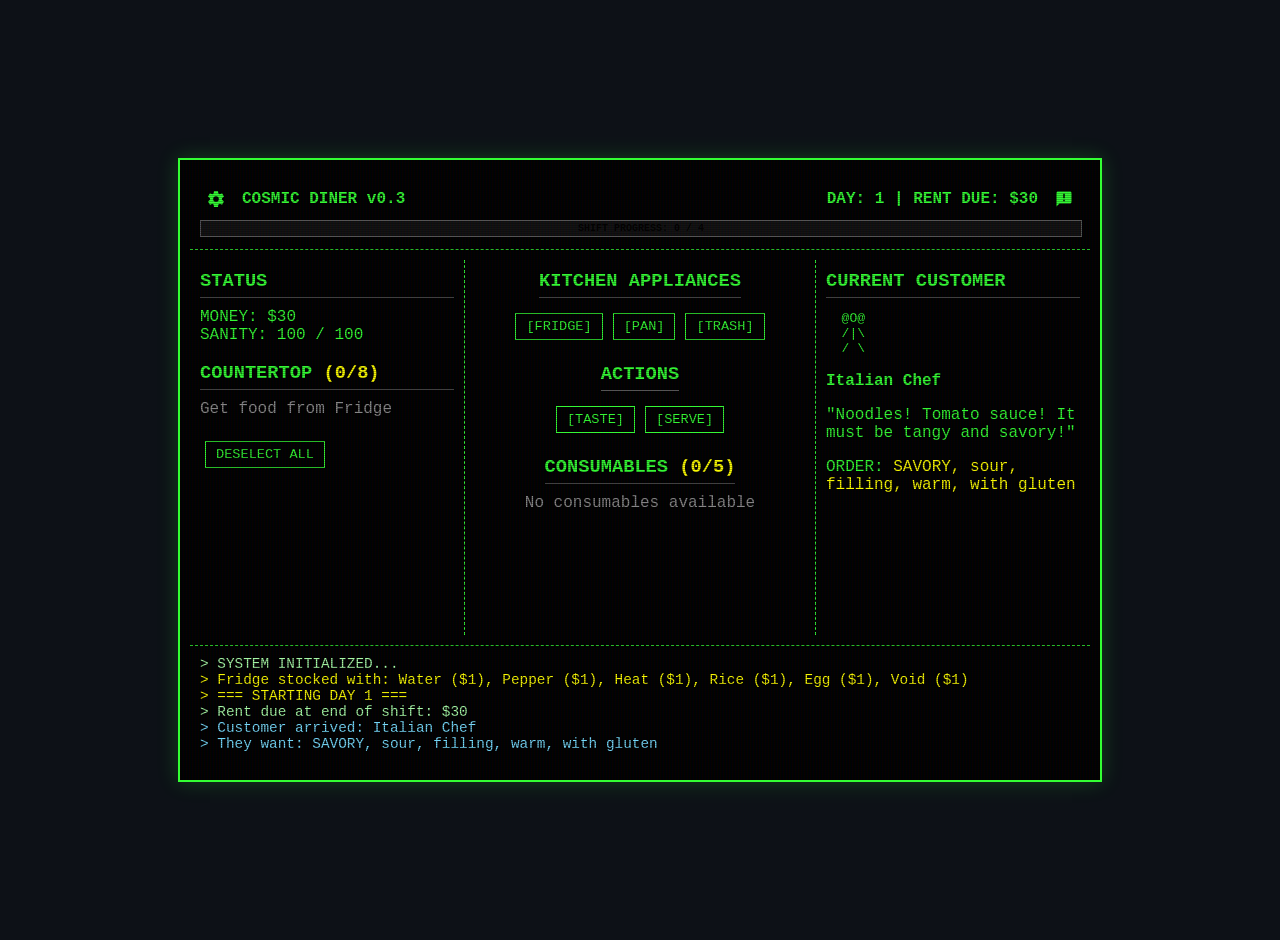
<file: index.html>
<!DOCTYPE html>
<html lang="en">
<head>
    <meta charset="UTF-8">
    <meta name="viewport" content="width=device-width, initial-scale=1.0">
    <meta name="description" content="Cosmic Diner is a crafting roguelite where you manage a diner that transitions from serving mundane humans to eldritch beings over a 30-day cycle.">
    <meta property="og:title" content="Cosmic Diner: Terminal Simulation">
    <meta property="og:description" content="Cosmic Diner is a crafting roguelite where you manage a diner that transitions from serving mundane humans to eldritch beings over a 30-day cycle.">
    <meta property="og:type" content="website">
    <meta property="og:url" content="https://redbluebird.github.io/cosmic-diner-test/">
    <meta property="og:image" content="https://redbluebird.github.io/cosmic-diner-test/image/thumbnail.png?v=3">
    <meta property="og:image:width" content="1200">
    <meta property="og:image:height" content="630">
    <meta name="twitter:card" content="summary_large_image">
    <meta name="twitter:image" content="https://redbluebird.github.io/cosmic-diner-test/image/thumbnail.png?v=3">
    <title>Cosmic Diner: Terminal Simulation</title>
    <link rel="stylesheet" href="css/styles.css">
</head>
<body>

<div id="terminal">
    <header>
        <div class="header-top">
            <div class="header-left">
                <button id="settings-btn" class="settings-btn" onclick="showSettings()">
                    <svg xmlns="http://www.w3.org/2000/svg" class="ionicon" viewBox="0 0 512 512"><path d="M256 176a80 80 0 1080 80 80.24 80.24 0 00-80-80zm172.72 80a165.53 165.53 0 01-1.64 22.34l48.69 38.12a11.59 11.59 0 012.63 14.78l-46.06 79.52a11.64 11.64 0 01-14.14 4.93l-57.25-23a176.56 176.56 0 01-38.82 22.67l-8.56 60.78a11.93 11.93 0 01-11.51 9.86h-92.12a12 12 0 01-11.51-9.53l-8.56-60.78A169.3 169.3 0 01151.05 393L93.8 416a11.64 11.64 0 01-14.14-4.92L33.6 331.57a11.59 11.59 0 012.63-14.78l48.69-38.12A174.58 174.58 0 0183.28 256a165.53 165.53 0 011.64-22.34l-48.69-38.12a11.59 11.59 0 01-2.63-14.78l46.06-79.52a11.64 11.64 0 0114.14-4.93l57.25 23a176.56 176.56 0 0138.82-22.67l8.56-60.78A11.93 11.93 0 01209.94 26h92.12a12 12 0 0111.51 9.53l8.56 60.78A169.3 169.3 0 01361 119l57.2-23a11.64 11.64 0 0114.14 4.92l46.06 79.52a11.59 11.59 0 01-2.63 14.78l-48.69 38.12a174.58 174.58 0 011.64 22.66z"/></svg>
                </button>
                <span>COSMIC DINER v0.3</span>
            </div>
            <div class="header-right">
                <span>DAY: <span id="day-display">1</span> | RENT DUE: $<span id="rent-display">20</span></span>
                <button id="feedback-btn" class="feedback-btn" onclick="window.open('https://docs.google.com/forms/d/e/1FAIpQLSdgbIcJ9WAKpupUfn_u9wrx_eZXS_xxQEdLbvE8eQz2rNU9uw/viewform', '_blank')">
                    <svg xmlns="http://www.w3.org/2000/svg" viewBox="0 0 24 24"><path d="M13 11H11V5H13M13 15H11V13H13M20 2H4C2.9 2 2 2.9 2 4V22L6 18H20C21.1 18 22 17.1 22 16V4C22 2.9 21.1 2 20 2Z" /></svg>
                </button>
            </div>
        </div>
        <div id="progress-container">
            <div id="progress-bar"></div>
            <div id="progress-text">SHIFT PROGRESS</div>
        </div>
    </header>

    <div id="left-panel">
        <h3>STATUS</h3>
        <div>MONEY: $<span id="money">30</span></div>
        <div>SANITY: <span id="sanity">100 / 100</span></div>
        <br>
        <div id="artifacts-section" class="hidden">
            <h3>ARTIFACTS</h3>
            <div id="artifacts-list">
                <!-- Artifacts go here -->
            </div>
        </div>
        <h3>COUNTERTOP <span id="countertop-count"></span></h3>
        <div id="countertop-list">
            <!-- Items go here -->
        </div>
        <br>
        <button id="btn-deselect" class="btn" onclick="game.clearSelection()">Deselect All</button>
    </div>

    <div id="center-panel">
        <!-- <div class="ascii-art" id="appliance-art">
   _____
  |     |
  |  P  |
  |_____|
   /   \
        </div> -->

        <h3>KITCHEN APPLIANCES</h3>
        <div style="display: flex; flex-wrap: wrap; justify-content: center;">
            <button id="btn-fridge" class="btn" onclick="game.useFridge()">[FRIDGE]</button>
            <button id="btn-pan" class="btn" onclick="game.usePan()">[PAN]</button>
            <button id="btn-board" class="btn" onclick="game.useBoard()">[BOARD]</button>
            <button id="btn-amp" class="btn" onclick="game.useAmp()">[AMP]</button>
            <button id="btn-micro" class="btn" onclick="game.useMicrowave()">[MICRO]</button>
            <button id="btn-trash" class="btn" onclick="game.useTrash()">[TRASH]</button>
        </div>

        <br>
        <h3>ACTIONS</h3>
        <div style="display: flex; flex-wrap: wrap; justify-content: center;">
            <button id="btn-taste" class="btn" onclick="game.tasteTest()">[TASTE]</button>
            <button id="btn-serve" class="btn" onclick="game.serveCustomer()">[SERVE]</button>
        </div>

        <br>
        <h3>CONSUMABLES <span id="consumables-count"></span></h3>
        <div id="consumables-list" class="consumables-grid">
            <!-- Consumable buttons -->
        </div>
    </div>

    <div id="right-panel">
        <h3 id="right-panel-title">CURRENT CUSTOMER</h3>
        <div id="customer-view">
            <pre id="customer-avatar">
   O
  /|\
  / \
            </pre>
            <p id="customer-name" style="font-weight:bold;">Unknown</p>
            <p>"<span id="customer-quote">...</span>"</p>
            <p>ORDER: <span id="customer-order" style="color:#ffff00">???</span></p>
        </div>
        <div id="feedback-view" class="hidden">
            <pre id="feedback-avatar"></pre>
            <p id="feedback-customer-name" style="font-weight:bold;"></p>
            <p id="feedback-course-name" class="hidden" style="color: #ffaa00; font-weight: bold; text-align: center;"></p>
            <p>"<span id="feedback-comment"></span>"</p>
            <p><span id="feedback-rating-emoji"></span> <span id="feedback-rating-text"></span></p>
            <div id="payment-section">
                <h4>PAYMENT</h4>
                <div id="payment-items-list"></div>
            </div>
            <p id="boss-payment-line" class="hidden">Payment: <span style="color:#33ff33">$<span id="feedback-payment">0</span></span></p>
            <button id="feedback-action-btn" class="btn" onclick="game.collectPayment()">[COLLECT]</button>
        </div>
        <div id="merchant-shop" class="hidden">
            <p style="color: #aaffaa; margin-bottom: 10px;">Selling rare wares...</p>
            <h4>CONSUMABLES</h4>
            <div id="merchant-consumables" class="merchant-buttons">
                <!-- Consumable buttons injected here -->
            </div>
            <h4>INGREDIENTS</h4>
            <div id="merchant-foods" class="merchant-buttons">
                <!-- Food buttons injected here -->
            </div>
            <br>
            <button class="btn" id="btn-leave-shop" onclick="game.dismissMerchant()">[LEAVE SHOP]</button>
        </div>
        <div id="overseer-shop" class="hidden">
            <h4>OFFERINGS</h4>
            <div id="overseer-offerings"></div>
            <br>
            <button class="btn" id="btn-overseer-action" onclick="game.overseerAction()">[SKIP OFFERINGS]</button>
        </div>
        <div id="gameover-view" class="hidden">
            <div id="gameover-content" class="game-over"></div>
            <div id="gameover-buttons"></div>
        </div>
    </div>

    <div id="log-panel">
        <div>> SYSTEM INITIALIZED...</div>
    </div>

    <!-- Backdrop for Fridge Modal -->
    <div id="fridge-backdrop" class="modal-backdrop hidden" onclick="game.closeFridge()"></div>

    <!-- Modal for Fridge -->
    <div id="fridge-modal" class="modal fridge-modal hidden">
        <h3>FRIDGE STORAGE</h3>
        <input
            type="text"
            id="fridge-search"
            class="search-input"
            placeholder="Search items..."
        >
        <div id="fridge-items" class="grid-buttons fridge-items-scroll">
            <!-- Buttons injected here -->
        </div>
        <button class="btn" onclick="game.closeFridge()">[CLOSE]</button>
    </div>

    <!-- Modal for Artifact Selection -->
    <div id="artifact-modal" class="modal hidden">
        <h2 style="color: #ffff00;">END OF DAY REWARD</h2>
        <p>Choose ONE artifact to enhance your abilities:</p>
        <div id="artifact-options" class="artifact-grid">
            <!-- Artifact cards injected here -->
        </div>
    </div>

    <!-- Modal for Settings -->
    <div id="settings-modal" class="modal hidden">
        <!-- Settings View -->
        <div id="settings-view">
            <h2>SETTINGS</h2>
            <div class="settings-content">
                <button class="recipe-book-btn btn" onclick="showAboutView()">WHAT IS THIS?</button>
                <button class="recipe-book-btn btn" onclick="showRecipeBookView()">RECIPES BOOK</button>
                <button class="recipe-book-btn btn" onclick="showKeybindsView()">KEYBINDS</button>
                <button class="github-btn btn" onclick="window.open('https://github.com/RedBlueBird/cosmic-diner-test', '_blank')">GITHUB PAGE</button>
                <button class="recipe-book-btn btn" onclick="window.open('https://docs.google.com/forms/d/e/1FAIpQLSdgbIcJ9WAKpupUfn_u9wrx_eZXS_xxQEdLbvE8eQz2rNU9uw/viewform', '_blank')">FEEDBACK FORM</button>
            </div>
            <button class="btn exit-btn" onclick="hideSettings()">EXIT</button>
        </div>

        <!-- About Game View -->
        <div id="about-view" class="hidden">
            <h2>ABOUT GAME</h2>
            <div class="about-content">
                <p><strong>Welcome to Cosmic Diner!</strong></p>

                <p>Manage a diner that transitions from serving mundane humans to eldritch beings over a 30-day cycle.</p>

                <p><strong>Description:</strong><br>
                
                <p>A "Knowledge Roguelike" where the player must learn the chemical and metaphysical properties of food to survive. </p>
                <p>Currently, a 5-day human arc and a boss to test the feasibility and juiciness of this idea. </p>
            </div>
            <button class="btn exit-btn" onclick="showSettingsView()">BACK TO SETTINGS</button>
        </div>

        <!-- Recipe Book View -->
        <div id="recipe-book-view" class="hidden">
            <h2>MY RECIPES BOOK</h2>
            <div id="recipe-book-content" class="recipe-book-content">
                <!-- Recipe list injected here -->
            </div>
            <button class="btn exit-btn" onclick="showSettingsView()">BACK TO SETTINGS</button>
        </div>

        <!-- Keybinds View -->
        <div id="keybinds-view" class="hidden">
            <h2>KEYBINDS</h2>
            <div id="keybinds-content" class="keybinds-content">
                <!-- Keybind items injected here -->
            </div>
            <button class="btn exit-btn" onclick="resetKeybinds()">RESET TO DEFAULT</button>
            <button class="btn exit-btn" onclick="showSettingsView()">BACK TO SETTINGS</button>
        </div>
    </div>

</div>

<script type="module" src="js/main.js"></script>
</body>
</html>
</file>
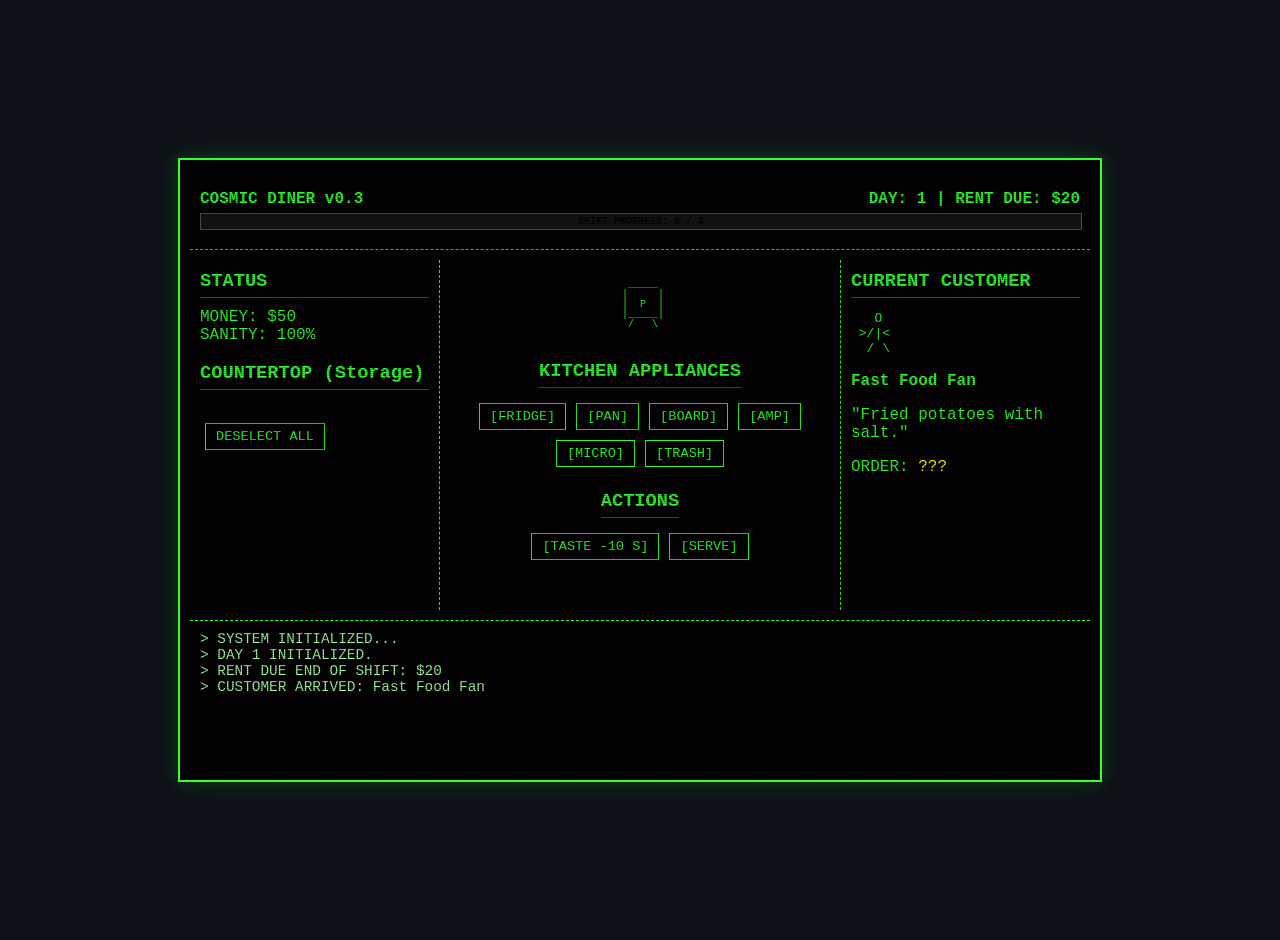
<file: main.html>
<!DOCTYPE html>
<html lang="en">
<head>
    <meta charset="UTF-8">
    <meta name="viewport" content="width=device-width, initial-scale=1.0">
    <title>Cosmic Diner: Terminal Simulation</title>
    <style>
        body {
            background-color: #0d1117;
            color: #33ff33;
            font-family: 'Courier New', Courier, monospace;
            margin: 0;
            padding: 20px;
            overflow: hidden;
            display: flex;
            justify-content: center;
            align-items: center;
            height: 100vh;
        }

        #terminal {
            width: 900px;
            height: 600px;
            border: 2px solid #33ff33;
            background-color: #000;
            display: grid;
            grid-template-columns: 250px 1fr 250px;
            grid-template-rows: 80px 1fr 150px;
            gap: 10px;
            padding: 10px;
            box-shadow: 0 0 20px rgba(51, 255, 51, 0.2);
            position: relative;
        }

        /* Scanlines */
        #terminal::before {
            content: " ";
            display: block;
            position: absolute;
            top: 0;
            left: 0;
            bottom: 0;
            right: 0;
            background: linear-gradient(rgba(18, 16, 16, 0) 50%, rgba(0, 0, 0, 0.25) 50%), linear-gradient(90deg, rgba(255, 0, 0, 0.06), rgba(0, 255, 0, 0.02), rgba(0, 0, 255, 0.06));
            z-index: 2;
            background-size: 100% 2px, 3px 100%;
            pointer-events: none;
        }

        /* Layout Areas */
        header {
            grid-column: 1 / -1;
            border-bottom: 1px dashed #33ff33;
            display: flex;
            flex-direction: column;
            justify-content: center;
            padding: 0 10px;
            font-weight: bold;
        }

        .header-top {
            display: flex;
            justify-content: space-between;
            width: 100%;
            margin-bottom: 5px;
        }

        /* Progress Bar */
        #progress-container {
            width: 100%;
            height: 15px;
            border: 1px solid #555;
            background-color: #111;
            position: relative;
        }

        #progress-bar {
            height: 100%;
            background-color: #33ff33;
            width: 0%;
            transition: width 0.3s;
        }
        
        #progress-text {
            position: absolute;
            top: 0;
            left: 50%;
            transform: translateX(-50%);
            font-size: 10px;
            color: #000;
            line-height: 15px;
            font-weight: bold;
        }

        #left-panel {
            grid-column: 1;
            border-right: 1px dashed #33ff33;
            padding: 10px;
            overflow-y: auto;
        }

        #center-panel {
            grid-column: 2;
            padding: 10px;
            display: flex;
            flex-direction: column;
            align-items: center;
            overflow-y: auto;
        }

        #right-panel {
            grid-column: 3;
            border-left: 1px dashed #33ff33;
            padding: 10px;
            overflow-y: auto;
        }

        #log-panel {
            grid-column: 1 / -1;
            border-top: 1px dashed #33ff33;
            padding: 10px;
            overflow-y: auto;
            font-size: 0.9em;
            color: #aaffaa;
        }

        /* UI Elements */
        .btn {
            background: transparent;
            border: 1px solid #33ff33;
            color: #33ff33;
            padding: 5px 10px;
            margin: 5px;
            cursor: pointer;
            font-family: inherit;
            text-transform: uppercase;
            font-size: 0.85em;
        }
        .btn:hover {
            background: #33ff33;
            color: #000;
        }
        .btn:disabled {
            border-color: #555;
            color: #555;
            cursor: not-allowed;
        }

        .item-slot {
            display: flex;
            justify-content: space-between;
            padding: 2px 0;
            cursor: pointer;
        }
        .item-slot:hover {
            background-color: #113311;
        }
        .item-slot.selected {
            background-color: #33ff33;
            color: #000;
        }

        .ascii-art {
            white-space: pre;
            font-size: 10px;
            line-height: 10px;
            margin-bottom: 20px;
            text-align: center;
        }

        h3 { margin: 0 0 10px 0; border-bottom: 1px solid #555; padding-bottom: 5px; }

        .design-alert {
            color: #ff3333;
            font-weight: bold;
        }
        
        .game-over {
            color: #ff3333;
            font-weight: bold;
            font-size: 1.2em;
            text-align: center;
        }

        /* Modal Styles */
        .modal {
            position: absolute;
            top: 50%;
            left: 50%;
            transform: translate(-50%, -50%);
            background-color: #000;
            border: 2px solid #33ff33;
            padding: 20px;
            z-index: 10;
            width: 350px;
            max-height: 500px;
            overflow-y: auto;
            box-shadow: 0 0 30px rgba(51, 255, 51, 0.5);
            text-align: center;
        }
        .hidden { display: none; }
        .grid-buttons {
            display: grid;
            grid-template-columns: 1fr 1fr;
            gap: 10px;
            margin-bottom: 15px;
        }

        .sanity-critical { animation: pulse 1s infinite; }
        @keyframes pulse {
            0%, 100% { color: #ff3333; }
            50% { color: #ff9999; }
        }
    </style>
</head>
<body>

<div id="terminal">
    <header>
        <div class="header-top">
            <span>COSMIC DINER v0.3</span>
            <span>DAY: <span id="day-display">1</span> | RENT DUE: $<span id="rent-display">20</span></span>
        </div>
        <div id="progress-container">
            <div id="progress-bar"></div>
            <div id="progress-text">SHIFT PROGRESS</div>
        </div>
    </header>

    <div id="left-panel">
        <h3>STATUS</h3>
        <div>MONEY: $<span id="money">50</span></div>
        <div>SANITY: <span id="sanity">100</span>%</div>
        <br>
        <h3>COUNTERTOP (Storage)</h3>
        <div id="countertop-list">
            <!-- Items go here -->
        </div>
        <br>
        <button class="btn" onclick="game.clearSelection()">Deselect All</button>
    </div>

    <div id="center-panel">
        <div class="ascii-art" id="appliance-art">
   _____  
  |     | 
  |  P  | 
  |_____| 
   /   \  
        </div>
        
        <h3>KITCHEN APPLIANCES</h3>
        <div style="display: flex; flex-wrap: wrap; justify-content: center;">
            <button class="btn" onclick="game.useFridge()">[FRIDGE]</button>
            <button class="btn" onclick="game.usePan()">[PAN]</button>
            <button class="btn" onclick="game.useBoard()">[BOARD]</button>
            <button class="btn" onclick="game.useAmp()">[AMP]</button>
            <button class="btn" onclick="game.useMicrowave()">[MICRO]</button>
            <button class="btn" onclick="game.useTrash()">[TRASH]</button>
        </div>

        <br>
        <h3>ACTIONS</h3>
        <div style="display: flex; flex-wrap: wrap; justify-content: center;">
            <button class="btn" onclick="game.tasteTest()">[TASTE -10 S]</button>
            <button class="btn" onclick="game.serveCustomer()">[SERVE]</button>
        </div>
    </div>

    <div id="right-panel">
        <h3>CURRENT CUSTOMER</h3>
        <div id="customer-view">
            <pre id="customer-avatar">
   O
  /|\  
  / \
            </pre>
            <p id="customer-name" style="font-weight:bold;">Unknown</p>
            <p>"<span id="customer-quote">...</span>"</p>
            <p>ORDER: <span id="customer-order" style="color:#ffff00">???</span></p>
        </div>
    </div>

    <div id="log-panel">
        <div>> SYSTEM INITIALIZED...</div>
    </div>

    <!-- Modal for Fridge -->
    <div id="fridge-modal" class="modal hidden">
        <h3>FRIDGE STORAGE</h3>
        <div id="fridge-items" class="grid-buttons">
            <!-- Buttons injected here -->
        </div>
        <button class="btn" onclick="game.closeFridge()">[CLOSE]</button>
    </div>
</div>

<script>
/* EXPANDED GAME DATA & LOGIC */

const RECIPES = {
    // Basic Combinations (Pan)
    "Rice+Meat": "Beef Bowl", "Meat+Rice": "Beef Bowl",
    "Water+Heat": "Steam", "Heat+Water": "Steam",
    "Meat+Heat": "Steak", "Heat+Meat": "Steak",
    "Bread+Meat": "Burger", "Meat+Bread": "Burger",
    "Bread+Heat": "Toast", "Heat+Bread": "Toast",
    "Bread+Water": "Soggy Bread", "Water+Bread": "Soggy Bread",
    "Meat+Pepper": "Spicy Meat", "Pepper+Meat": "Spicy Meat",
    "Rice+Fish": "Sushi", "Fish+Rice": "Sushi",
    
    // Expanded Recipes
    "Noodles+Water": "Ramen Base", "Water+Noodles": "Ramen Base",
    "Noodles+Heat": "Fried Noodles", "Heat+Noodles": "Fried Noodles",
    "Cheese+Bread": "Grilled Cheese", "Bread+Cheese": "Grilled Cheese",
    "Cheese+Heat": "Melted Cheese", "Heat+Cheese": "Melted Cheese",
    "Tomato+Heat": "Tomato Sauce", "Heat+Tomato": "Tomato Sauce",
    "Egg+Heat": "Fried Egg", "Heat+Egg": "Fried Egg",
    "Egg+Water": "Poached Egg", "Water+Egg": "Poached Egg",
    "Rice+Egg": "Egg Rice", "Egg+Rice": "Egg Rice",
    "Potato+Heat": "Baked Potato", "Heat+Potato": "Baked Potato",
    "Potato+Oil": "French Fries", "Oil+Potato": "French Fries",
    "Milk+Heat": "Hot Milk", "Heat+Milk": "Hot Milk",
    "Milk+Ice": "Ice Cream Base", "Ice+Milk": "Ice Cream Base",
    "Chocolate+Milk": "Chocolate Milk", "Milk+Chocolate": "Chocolate Milk",
    "Coffee+Water": "Black Coffee", "Water+Coffee": "Black Coffee",
    "Coffee+Milk": "Latte", "Milk+Coffee": "Latte",
    "Tea+Water": "Tea", "Water+Tea": "Tea",
    "Sugar+Water": "Sugar Water", "Water+Sugar": "Sugar Water",
    "Salt+Water": "Salt Water", "Water+Salt": "Salt Water",
    "Lettuce+Tomato": "Salad", "Tomato+Lettuce": "Salad",
    "Meat+Salt": "Salted Meat", "Salt+Meat": "Salted Meat",
    "Fish+Salt": "Salted Fish", "Salt+Fish": "Salted Fish",
    "Oil+Heat": "Hot Oil", "Heat+Oil": "Hot Oil",
    "Meat+Oil": "Fried Meat", "Oil+Meat": "Fried Meat",
    "Fish+Oil": "Fried Fish", "Oil+Fish": "Fried Fish",
    
    // Complex Recipes
    "Ramen Base+Egg": "Ramen", "Egg+Ramen Base": "Ramen",
    "Tomato Sauce+Noodles": "Pasta", "Noodles+Tomato Sauce": "Pasta",
    "Pasta+Cheese": "Mac and Cheese", "Cheese+Pasta": "Mac and Cheese",
    "Burger+Cheese": "Cheeseburger", "Cheese+Burger": "Cheeseburger",
    "Toast+Egg": "Egg Toast", "Egg+Toast": "Egg Toast",
    "Salad+Oil": "Dressed Salad", "Oil+Salad": "Dressed Salad",
    "Steak+Pepper": "Peppered Steak", "Pepper+Steak": "Peppered Steak",
    "Ice Cream Base+Sugar": "Ice Cream", "Sugar+Ice Cream Base": "Ice Cream",
    "Chocolate Milk+Ice": "Chocolate Shake", "Ice+Chocolate Milk": "Chocolate Shake",
    "Latte+Sugar": "Sweet Latte", "Sugar+Latte": "Sweet Latte",
    "French Fries+Salt": "Salted Fries", "Salt+French Fries": "Salted Fries",
    "Fried Egg+Rice": "Egg Fried Rice", "Rice+Fried Egg": "Egg Fried Rice",
    "Sushi+Pepper": "Spicy Sushi", "Pepper+Sushi": "Spicy Sushi",
    "Beef Bowl+Egg": "Deluxe Beef Bowl", "Egg+Beef Bowl": "Deluxe Beef Bowl",
    
    // Void Combinations
    "Void+Void": "The Abyss", 
    "Void+Rice": "Void", "Rice+Void": "Void",
    "Void+Meat": "Void", "Meat+Void": "Void",
    "Void+Water": "Void", "Water+Void": "Void",
    
    // Fire Combinations
    "Fire+Bread": "Charred Bread", "Bread+Fire": "Charred Bread",
    "Fire+Meat": "Charred Meat", "Meat+Fire": "Charred Meat",
    "Fire+Rice": "Burnt Rice", "Rice+Fire": "Burnt Rice",
    "Fire+Oil": "Grease Fire", "Oil+Fire": "Grease Fire",
    
    // Mutations (Microwave)
    "Meat": "Mystery Meat",
    "Fish": "Three-Eyed Fish",
    "Egg": "Glowing Egg",
    "Potato": "Mutant Potato",
    "Cheese": "Sentient Cheese",
    
    // Amplifications (Amplifier)
    "Heat": "Fire",
    "Pepper": "Ghost Pepper",
    "Steak": "Charred Steak",
    "Spicy Meat": "Inferno Meat",
    "Ice": "Absolute Zero",
    "Salt": "Salt Crystal",
    "Sugar": "Pure Sugar",
    "Coffee": "Espresso Shot",
    "Sadness": "Depression",
    "Fear": "Terror",
};

const ATOMS = [
    "Rice", "Meat", "Water", "Heat", "Bread", "Pepper", "Fish",
    "Noodles", "Cheese", "Tomato", "Egg", "Potato", "Oil", "Milk",
    "Ice", "Chocolate", "Coffee", "Tea", "Sugar", "Salt", "Lettuce",
    "Void", "Sadness", "Fear"
];

const ATTRIBUTES = {
    // Basic Items
    "Rice": ["Bland", "Filling"], 
    "Meat": ["Raw", "Protein"], 
    "Water": ["Wet", "Pure"], 
    "Heat": ["Hot", "Burning"],
    "Bread": ["Bland", "Carbs"], 
    "Pepper": ["Spicy", "Sharp"], 
    "Fish": ["Raw", "Fishy", "Protein"],
    "Noodles": ["Bland", "Chewy"],
    "Cheese": ["Creamy", "Salty"],
    "Tomato": ["Tangy", "Juicy"],
    "Egg": ["Rich", "Protein"],
    "Potato": ["Starchy", "Filling"],
    "Oil": ["Greasy", "Slippery"],
    "Milk": ["Creamy", "Rich"],
    "Ice": ["Cold", "Refreshing"],
    "Chocolate": ["Sweet", "Rich"],
    "Coffee": ["Bitter", "Energizing"],
    "Tea": ["Calming", "Herbal"],
    "Sugar": ["Sweet", "Crystalline"],
    "Salt": ["Salty", "Mineral"],
    "Lettuce": ["Crunchy", "Fresh"],
    "Void": ["Empty", "Terrifying"],
    "Sadness": ["Depressing", "Blue"],
    "Fear": ["Scary", "Unsettling"],
    
    // Cooked Items
    "Beef Bowl": ["Salty", "Filling", "Savory"],
    "Steak": ["Salty", "Savory", "Protein"],
    "Burger": ["Filling", "Salty", "Savory"],
    "Toast": ["Dry", "Crunchy", "Warm"],
    "Soggy Bread": ["Wet", "Sad", "Mushy"],
    "Sushi": ["Fishy", "Cold", "Fresh"],
    "Spicy Meat": ["Spicy", "Savory", "Hot"],
    "Steam": ["Hot", "Wet", "Pure"],
    "Fire": ["Burning", "Dangerous", "Bright"],
    "Ramen Base": ["Soupy", "Warm", "Mild"],
    "Ramen": ["Soupy", "Filling", "Savory"],
    "Fried Noodles": ["Oily", "Savory", "Hot"],
    "Grilled Cheese": ["Cheesy", "Warm", "Comforting"],
    "Melted Cheese": ["Gooey", "Hot", "Savory"],
    "Tomato Sauce": ["Tangy", "Savory", "Warm"],
    "Fried Egg": ["Protein", "Savory", "Rich"],
    "Poached Egg": ["Soft", "Delicate", "Rich"],
    "Egg Rice": ["Filling", "Savory", "Simple"],
    "Baked Potato": ["Starchy", "Warm", "Fluffy"],
    "French Fries": ["Crispy", "Salty", "Greasy"],
    "Hot Milk": ["Warm", "Comforting", "Creamy"],
    "Ice Cream Base": ["Cold", "Creamy", "Sweet"],
    "Chocolate Milk": ["Sweet", "Rich", "Creamy"],
    "Black Coffee": ["Bitter", "Energizing", "Strong"],
    "Latte": ["Creamy", "Mild", "Warm"],
    "Tea": ["Calming", "Warm", "Herbal"],
    "Sugar Water": ["Sweet", "Liquid"],
    "Salt Water": ["Salty", "Undrinkable"],
    "Salad": ["Fresh", "Crunchy", "Healthy"],
    "Salted Meat": ["Salty", "Preserved", "Savory"],
    "Salted Fish": ["Salty", "Fishy", "Preserved"],
    "Hot Oil": ["Burning", "Dangerous", "Oily"],
    "Fried Meat": ["Crispy", "Greasy", "Savory"],
    "Fried Fish": ["Crispy", "Fishy", "Greasy"],
    "Pasta": ["Tangy", "Filling", "Savory"],
    "Mac and Cheese": ["Cheesy", "Creamy", "Comforting"],
    "Cheeseburger": ["Filling", "Cheesy", "Savory"],
    "Egg Toast": ["Protein", "Crunchy", "Savory"],
    "Dressed Salad": ["Fresh", "Oily", "Healthy"],
    "Peppered Steak": ["Spicy", "Savory", "Protein"],
    "Ice Cream": ["Cold", "Sweet", "Creamy"],
    "Chocolate Shake": ["Cold", "Sweet", "Rich"],
    "Sweet Latte": ["Sweet", "Creamy", "Warm"],
    "Salted Fries": ["Crispy", "Salty", "Greasy"],
    "Egg Fried Rice": ["Savory", "Filling", "Protein"],
    "Spicy Sushi": ["Spicy", "Fishy", "Fresh"],
    "Deluxe Beef Bowl": ["Salty", "Filling", "Rich"],
    
    // Mutations
    "Ghost Pepper": ["Painful", "Spicy", "Extreme"],
    "Mystery Meat": ["Radioactive", "Chewy", "Glowing"],
    "Three-Eyed Fish": ["Radioactive", "Fishy", "Mutated"],
    "Radioactive Slime": ["Radioactive", "Slimy", "Toxic"],
    "Glowing Egg": ["Radioactive", "Eerie", "Bright"],
    "Mutant Potato": ["Radioactive", "Writhing", "Strange"],
    "Sentient Cheese": ["Alive", "Creamy", "Thinking"],
    "Charred Steak": ["Burnt", "Crispy", "Overcooked"],
    "Inferno Meat": ["Burning", "Spicy", "Extreme"],
    "Absolute Zero": ["Freezing", "Painful", "Extreme"],
    "Salt Crystal": ["Salty", "Hard", "Pure"],
    "Pure Sugar": ["Sweet", "Intense", "Crystalline"],
    "Espresso Shot": ["Bitter", "Energizing", "Intense"],
    "Depression": ["Soul-Crushing", "Dark", "Heavy"],
    "Terror": ["Paralyzing", "Horrifying", "Intense"],
    
    // Void & Fire
    "The Abyss": ["Infinite", "Terrifying", "Empty"],
    "Charred Bread": ["Burnt", "Crispy", "Bitter"],
    "Charred Meat": ["Burnt", "Smoky", "Overcooked"],
    "Burnt Rice": ["Burnt", "Crispy", "Inedible"],
    "Grease Fire": ["Burning", "Dangerous", "Uncontrollable"],
};

// EXPANDED Customer Pool - Now with 30+ unique customers
const CUSTOMER_TYPES = [
    // Human Customers (Basic)
    { name: "Tired Salaryman", want: "Beef Bowl", hint: "Something filling and salty.", avatar: "   O \n  /|\\ \n  / \\" },
    { name: "Gym Bro", want: "Steak", hint: "Pure protein. Cook it.", avatar: "  _O_ \n \\/|\\/ \n  / \\" },
    { name: "Sad Student", want: "Toast", hint: "Just some warm bread...", avatar: "   O \n  /|\\ \n  / \\" },
    { name: "Construction Worker", want: "Burger", hint: "Meat between buns.", avatar: "  =O= \n  /|\\ \n  / \\" },
    { name: "Sushi Fanatic", want: "Sushi", hint: "Fresh fish and rice. No cooking.", avatar: "   O \n  <|\\ \n  / \\" },
    { name: "Health Inspector", want: "Water", hint: "Just a glass of water. Inspection time.", avatar: "  [O] \n  /|\\ \n  / \\" },
    
    // Human Customers (Complex)
    { name: "College Student", want: "Ramen", hint: "Cheap noodles in soup with egg.", avatar: "   o \n  /|\\ \n  / \\" },
    { name: "Italian Chef", want: "Pasta", hint: "Noodles with tomato sauce!", avatar: "  @O@ \n  /|\\ \n  / \\" },
    { name: "Cheese Lover", want: "Mac and Cheese", hint: "Pasta and cheese together.", avatar: "   O \n <|||> \n  / \\" },
    { name: "Kid", want: "Grilled Cheese", hint: "I want cheese and bread!", avatar: "  ^o^ \n  /|\\ \n  / \\" },
    { name: "American Tourist", want: "Cheeseburger", hint: "Burger with cheese on top!", avatar: "  $O$ \n  /|\\ \n  / \\" },
    { name: "Breakfast Person", want: "Egg Toast", hint: "Egg on toast please.", avatar: "   O \n -/|\\ \n  / \\" },
    { name: "Fast Food Fan", want: "Salted Fries", hint: "Fried potatoes with salt.", avatar: "   O \n >/|< \n  / \\" },
    { name: "Asian Foodie", want: "Egg Fried Rice", hint: "Rice fried with egg.", avatar: "   O \n  /|\\~ \n  / \\" },
    { name: "Spice Addict", want: "Spicy Sushi", hint: "Sushi but make it hurt.", avatar: "  ~O~ \n  /|\\ \n  / \\" },
    { name: "Rich Businessman", want: "Deluxe Beef Bowl", hint: "Beef bowl with egg on top.", avatar: "  %O% \n  /|\\ \n  / \\" },
    { name: "Coffee Addict", want: "Black Coffee", hint: "Pure coffee. No milk.", avatar: "  *O* \n  /|\\ \n  / \\" },
    { name: "Cafe Regular", want: "Latte", hint: "Coffee with milk.", avatar: "   O \n ~/|\\ \n  / \\" },
    { name: "Sweet Tooth", want: "Ice Cream", hint: "Cold sweet cream.", avatar: "  ^O^ \n  /|\\ \n  / \\" },
    { name: "Shake Lover", want: "Chocolate Shake", hint: "Cold chocolate milk drink.", avatar: "   o \n  /|\\~ \n  / \\" },
    { name: "Health Nut", want: "Salad", hint: "Lettuce and tomato together.", avatar: "  +O+ \n  /|\\ \n  / \\" },
    { name: "Steak Expert", want: "Peppered Steak", hint: "Steak with pepper seasoning.", avatar: "  =O= \n  /|\\ \n  / \\" },
    
    // Weird/Dangerous Customers
    { name: "Pyromaniac", want: "Fire", hint: "I want to eat pure HEAT.", avatar: "  ( ) \n  /|\\ \n  / \\" },
    { name: "Chaos Enjoyer", want: "Mystery Meat", hint: "Microwave some meat. Surprise me.", avatar: "  ?O? \n  /|\\ \n  / \\" },
    { name: "Alien Scout", want: "Three-Eyed Fish", hint: "Zognar wants radioactive swimmer.", avatar: "  oOo \n \\/|\\/ \n  / \\" },
    { name: "Mad Scientist", want: "Glowing Egg", hint: "I need irradiated egg specimen.", avatar: "  (O) \n  /|\\ \n  / \\" },
    { name: "Void Cultist", want: "Void", hint: "I seek the emptiness.", avatar: "  .O. \n  /|\\ \n  / \\" },
    { name: "Demon", want: "Inferno Meat", hint: "MEAT. BURNING. NOW.", avatar: "  >O< \n /|||\\  \n  / \\" },
    { name: "Ice Elemental", want: "Absolute Zero", hint: "Coldest thing possible.", avatar: "  *O* \n  \\|/ \n  / \\" },
    { name: "Depression Spirit", want: "Depression", hint: "Amplify sadness for me.", avatar: "  _O_ \n  /|\\ \n  / \\" },
    { name: "Eldritch Being", want: "The Abyss", hint: "Void combined with Void.", avatar: " {oOo} \n \\/|\\/ \n  / \\" },
    { name: "Fire Demon", want: "Grease Fire", hint: "Oil and fire. Dangerous.", avatar: " \\|O|/ \n  /|\\ \n  / \\" },
    { name: "Salt Miner", want: "Salt Crystal", hint: "Amplified pure salt.", avatar: "  #O# \n  /|\\ \n  / \\" },
    { name: "Sugar Rush", want: "Pure Sugar", hint: "Sugar but amplified!", avatar: "  @O@ \n  /|\\ \n  / \\" },
    { name: "Insomniac", want: "Espresso Shot", hint: "Amplified coffee. Strongest.", avatar: "  !O! \n  /|\\ \n  / \\" },
];

class Game {
    constructor() {
        this.money = 50;
        this.sanity = 100;
        this.day = 1;
        this.rent = 20;
        
        this.customersPerDay = 3;
        this.customersServedCount = 0;
        this.isDayActive = true;
        
        this.countertop = [];
        this.selectedIndices = [];
        
        this.log("DAY 1 INITIALIZED.");
        this.log("RENT DUE END OF SHIFT: $" + this.rent);
        
        this.customer = null;
        this.nextCustomer();
    }

    log(msg, type="neutral") {
        const panel = document.getElementById('log-panel');
        const div = document.createElement('div');
        div.textContent = "> " + msg;
        if(type === "error") div.style.color = "#ff3333";
        if(type === "design") div.className = "design-alert";
        if(type === "system") div.style.color = "#ffff00";
        panel.appendChild(div);
        panel.scrollTop = panel.scrollHeight;
    }

    nextCustomer() {
        if (!this.isDayActive) return;
        
        const template = CUSTOMER_TYPES[Math.floor(Math.random() * CUSTOMER_TYPES.length)];
        this.customer = { ...template };
        
        document.getElementById('customer-name').textContent = this.customer.name;
        document.getElementById('customer-quote').textContent = this.customer.hint;
        document.getElementById('customer-avatar').textContent = this.customer.avatar;
        document.getElementById('customer-order').textContent = "???";
        
        this.log(`CUSTOMER ARRIVED: ${this.customer.name}`);
        this.render();
    }

    // --- Actions ---

    useFridge() {
        if (!this.isDayActive) return;
        const modal = document.getElementById('fridge-modal');
        const list = document.getElementById('fridge-items');
        list.innerHTML = ""; 

        ATOMS.forEach(atom => {
            const btn = document.createElement('button');
            btn.className = "btn";
            btn.textContent = atom;
            btn.onclick = () => {
                this.withdrawItem(atom);
            };
            list.appendChild(btn);
        });

        modal.classList.remove('hidden');
    }

    closeFridge() {
        document.getElementById('fridge-modal').classList.add('hidden');
    }

    withdrawItem(atom) {
        if (this.countertop.length >= 8) {
            this.log("Countertop is full!", "error");
            this.closeFridge();
            return;
        }
        this.countertop.push(atom);
        this.log(`Withdrew ${atom} from Fridge.`);
        this.render();
        this.closeFridge();
    }

    usePan() {
        if (!this.isDayActive) return;
        if (this.selectedIndices.length !== 2) {
            this.log("PAN requires exactly 2 items selected.", "error");
            return;
        }

        const item1 = this.countertop[this.selectedIndices[0]];
        const item2 = this.countertop[this.selectedIndices[1]];
        const key = item1 + "+" + item2;
        
        let result = RECIPES[key];
        
        if (!result) {
            result = "Burnt Slop";
            this.log(`Failed Combo: ${item1} + ${item2} = ${result}`, "error");
        } else {
            this.log(`Cooking: ${item1} + ${item2} -> ${result}`);
        }

        this.selectedIndices.sort((a,b) => b-a);
        this.countertop.splice(this.selectedIndices[0], 1);
        this.countertop.splice(this.selectedIndices[1], 1);
        this.countertop.push(result);
        this.clearSelection();
        this.render();
    }

    useBoard() {
        if (!this.isDayActive) return;
        if (this.selectedIndices.length !== 1) {
            this.log("CHOPPING BOARD requires 1 item selected.", "error");
            return;
        }

        const item = this.countertop[this.selectedIndices[0]];
        
        let ingredients = null;
        for (let [key, val] of Object.entries(RECIPES)) {
            if (val === item && key.includes("+")) {
                ingredients = key.split("+");
                break;
            }
        }

        if (ingredients) {
            this.log(`Chopping: ${item} -> ${ingredients[0]} + ${ingredients[1]}`);
            this.countertop.splice(this.selectedIndices[0], 1);
            this.countertop.push(ingredients[0]);
            this.countertop.push(ingredients[1]);
        } else {
            this.log(`Cannot split ${item}. It is atomic or generic.`, "error");
        }
        this.clearSelection();
        this.render();
    }

    useAmp() {
        if (!this.isDayActive) return;
        if (this.selectedIndices.length !== 1) {
            this.log("AMPLIFIER requires 1 item.", "error");
            return;
        }
        const item = this.countertop[this.selectedIndices[0]];
        
        // Check if amplification recipe exists
        if (RECIPES[item] && !item.includes("+")) {
            this.countertop[this.selectedIndices[0]] = RECIPES[item];
            this.log(`Amplified ${item} into ${RECIPES[item]}!`);
        } else {
            this.log("Nothing happened. Item cannot be amplified.", "error");
        }
        
        this.clearSelection();
        this.render();
    }

    useMicrowave() {
        if (!this.isDayActive) return;
        if (this.selectedIndices.length !== 1) {
            this.log("MICROWAVE requires 1 item.", "error");
            return;
        }
        const item = this.countertop[this.selectedIndices[0]];
        const chance = Math.random();
        
        this.countertop.splice(this.selectedIndices[0], 1);

        // Check if specific mutation exists
        if (RECIPES[item] && (item === "Meat" || item === "Fish" || item === "Egg" || item === "Potato" || item === "Cheese")) {
            const result = RECIPES[item];
            this.log(`Microwave mutated ${item} into ${result}!`);
            this.countertop.push(result);
        } else if (chance > 0.7) {
            this.log("Microwave mutated item into: RADIOACTIVE SLIME", "error");
            this.countertop.push("Radioactive Slime");
        } else {
            this.log(`Microwave just made ${item} really hot...`);
            this.countertop.push("Hot " + item);
        }
        this.clearSelection();
        this.render();
    }

    useTrash() {
        if (!this.isDayActive) return;
        if (this.selectedIndices.length === 0) return;
        this.selectedIndices.sort((a,b) => b-a);
        this.selectedIndices.forEach(idx => {
            this.log(`Trashed ${this.countertop[idx]}`);
            this.countertop.splice(idx, 1);
        });
        this.clearSelection();
        this.render();
    }

    tasteTest() {
        if (!this.isDayActive) return;
        if (this.selectedIndices.length !== 1) {
            this.log("Select 1 item to taste.", "error");
            return;
        }
        const item = this.countertop[this.selectedIndices[0]];
        this.sanity -= 10;
        
        let traits = ATTRIBUTES[item] || ["Unknown"];
        this.log(`TASTED ${item}. Traits: ${traits.join(", ")}`);
        
        if (this.sanity <= 0) {
            this.gameOver("SANITY DEPLETED");
            return;
        }
        
        if (this.sanity <= 30) {
            this.log("Reality distorting... (Sanity Critical!)", "design");
        } else if (this.sanity <= 50) {
            this.log("Vision blurring... (Sanity Low)", "design");
        }
        
        this.render();
    }

    serveCustomer() {
        if (!this.isDayActive) return;
        if (this.selectedIndices.length !== 1) {
            this.log("Select 1 dish to serve.", "error");
            return;
        }
        const item = this.countertop[this.selectedIndices[0]];
        
        this.log(`SERVING ${item} to ${this.customer.name}...`);
        
        if (item === this.customer.want) {
            this.log("CUSTOMER: 'Delicious! Exactly what I wanted.'");
            this.money += 15;
            this.log("Received $15.");
        } else {
            this.log("CUSTOMER: 'This... is not what I asked for.'");
            this.log("Customer left angry. No tip.", "error");
        }
        
        this.countertop.splice(this.selectedIndices[0], 1);
        this.clearSelection();
        
        this.customersServedCount++;
        this.render();

        if (this.customersServedCount >= this.customersPerDay) {
            this.endDay();
        } else {
            setTimeout(() => {
                this.nextCustomer();
            }, 1500);
        }
    }

    endDay() {
        this.isDayActive = false;
        this.log("=== SHIFT ENDED ===", "system");
        
        if (this.countertop.length > 0) {
            this.log(`Discarded ${this.countertop.length} items from countertop.`);
            this.countertop = [];
        }

        // Sanity Restoration (50% additive, capped at 100)
        const sanityRestore = 50;
        this.sanity = Math.min(100, this.sanity + sanityRestore);
        this.log(`Sanity restored by ${sanityRestore}%. Current: ${this.sanity}%`, "system");

        // Rent Deduction
        this.log(`Deducting Rent: -$${this.rent}`);
        this.money -= this.rent;
        this.render();

        if (this.money < 0) {
            this.gameOver("BANKRUPT");
            return;
        }

        setTimeout(() => {
            this.startNextDay();
        }, 3000);
    }

    startNextDay() {
        this.day++;
        this.customersServedCount = 0;
        
        // Exponential rent increase (50% per day)
        this.rent = Math.floor(this.rent * 1.5);
        
        // Difficulty Ramp - more customers
        this.customersPerDay = 3 + Math.floor(this.day / 2);
        
        this.log(`=== STARTING DAY ${this.day} ===`, "system");
        this.log(`Rent increased to $${this.rent}. Customer Quota: ${this.customersPerDay}`);
        
        this.isDayActive = true;
        this.render();
        this.nextCustomer();
    }

    gameOver(reason) {
        this.isDayActive = false;
        this.log(`GAME OVER: ${reason}`, "error");
        
        const panel = document.getElementById('log-panel');
        const gameOverDiv = document.createElement('div');
        gameOverDiv.className = "game-over";
        gameOverDiv.innerHTML = `
            <br>
            =============================<br>
            GAME OVER: ${reason}<br>
            DAYS SURVIVED: ${this.day}<br>
            CUSTOMERS SERVED: ${this.customersServedCount + (this.day - 1) * 3}<br>
            =============================<br>
            <button class="btn" onclick="location.reload()">RESTART</button>
        `;
        panel.appendChild(gameOverDiv);
    }

    // --- UI Helpers ---

    toggleSelection(index) {
        if (this.selectedIndices.includes(index)) {
            this.selectedIndices = this.selectedIndices.filter(i => i !== index);
        } else {
            this.selectedIndices.push(index);
        }
        this.render();
    }

    clearSelection() {
        this.selectedIndices = [];
        this.render();
    }

    render() {
        document.getElementById('money').textContent = this.money;
        
        const sanityDisplay = document.getElementById('sanity');
        sanityDisplay.textContent = this.sanity;
        if (this.sanity <= 30) {
            sanityDisplay.className = "sanity-critical";
        } else {
            sanityDisplay.className = "";
        }
        
        document.getElementById('day-display').textContent = this.day;
        document.getElementById('rent-display').textContent = this.rent;

        const percentage = (this.customersServedCount / this.customersPerDay) * 100;
        document.getElementById('progress-bar').style.width = percentage + "%";
        document.getElementById('progress-text').textContent = 
            `SHIFT PROGRESS: ${this.customersServedCount} / ${this.customersPerDay}`;

        const list = document.getElementById('countertop-list');
        list.innerHTML = "";
        this.countertop.forEach((item, index) => {
            const div = document.createElement('div');
            div.className = "item-slot" + (this.selectedIndices.includes(index) ? " selected" : "");
            div.textContent = `[${index + 1}] ${item}`;
            div.onclick = () => this.toggleSelection(index);
            list.appendChild(div);
        });

        // Visual effects based on sanity
        if (this.sanity < 20) {
            document.body.style.filter = "sepia(100%) hue-rotate(300deg) blur(2px) saturate(200%)";
        } else if (this.sanity < 50) {
            document.body.style.filter = "sepia(50%) hue-rotate(300deg) blur(1px)";
        } else {
            document.body.style.filter = "none";
        }
    }
}

// Start
const game = new Game();

</script>
</body>
</html>
</file>
<file: css/styles.css>
body {
    background-color: #0d1117;
    color: #33ff33;
    font-family: 'Courier New', Courier, monospace;
    margin: 0;
    padding: 20px;
    overflow: hidden;
    display: flex;
    justify-content: center;
    align-items: center;
    height: 100vh;
}

#terminal {
    width: 900px;
    height: 600px;
    border: 2px solid #33ff33;
    background-color: #000;
    display: grid;
    grid-template-columns: 275px 1fr 275px;
    grid-template-rows: 80px 1fr 125px;
    gap: 10px;
    padding: 10px;
    box-shadow: 0 0 20px rgba(51, 255, 51, 0.2);
    position: relative;
}

/* Scanlines */
#terminal::before {
    content: " ";
    display: block;
    position: absolute;
    top: 0;
    left: 0;
    bottom: 0;
    right: 0;
    background: linear-gradient(rgba(18, 16, 16, 0) 50%, rgba(0, 0, 0, 0.25) 50%), linear-gradient(90deg, rgba(255, 0, 0, 0.06), rgba(0, 255, 0, 0.02), rgba(0, 0, 255, 0.06));
    z-index: 2;
    background-size: 100% 2px, 3px 100%;
    pointer-events: none;
}

/* Layout Areas */
header {
    grid-column: 1 / -1;
    border-bottom: 1px dashed #33ff33;
    display: flex;
    flex-direction: column;
    justify-content: center;
    padding: 0 10px;
    font-weight: bold;
}

.header-top {
    display: flex;
    justify-content: space-between;
    align-items: center;
    width: 100%;
    margin-bottom: 5px;
}

.header-left {
    display: flex;
    align-items: center;
    gap: 0;
}

/* Progress Bar */
#progress-container {
    width: 100%;
    height: 15px;
    border: 1px solid #555;
    background-color: #111;
    position: relative;
}

#progress-bar {
    height: 100%;
    background-color: #33ff33;
    width: 0%;
    transition: width 0.3s;
}

#progress-text {
    position: absolute;
    top: 0;
    left: 50%;
    transform: translateX(-50%);
    font-size: 10px;
    color: #000;
    line-height: 15px;
    font-weight: bold;
}

#left-panel {
    grid-column: 1;
    border-right: 1px dashed #33ff33;
    padding: 10px;
    overflow-y: auto;
    overflow-x: visible;
    /* Hide scrollbar */
    scrollbar-width: none; /* Firefox */
    -ms-overflow-style: none; /* IE/Edge */
}

#left-panel::-webkit-scrollbar {
    display: none; /* Chrome/Safari/Opera */
}

#center-panel {
    grid-column: 2;
    padding: 10px;
    display: flex;
    flex-direction: column;
    align-items: center;
    overflow-y: auto;
    /* Hide scrollbar */
    scrollbar-width: none; /* Firefox */
    -ms-overflow-style: none; /* IE/Edge */
}

#center-panel::-webkit-scrollbar {
    display: none; /* Chrome/Safari/Opera */
}

#right-panel {
    grid-column: 3;
    border-left: 1px dashed #33ff33;
    padding: 10px;
    overflow-y: auto;
    /* Hide scrollbar */
    scrollbar-width: none; /* Firefox */
    -ms-overflow-style: none; /* IE/Edge */
}

#right-panel::-webkit-scrollbar {
    display: none; /* Chrome/Safari/Opera */
}

#log-panel {
    grid-column: 1 / -1;
    border-top: 1px dashed #33ff33;
    padding: 10px;
    overflow-y: auto;
    font-size: 0.9em;
    color: #aaffaa;
}

/* UI Elements */
.btn {
    background: transparent;
    border: 1px solid #33ff33;
    color: #33ff33;
    padding: 5px 10px;
    margin: 5px;
    cursor: pointer;
    font-family: inherit;
    text-transform: uppercase;
    font-size: 0.85em;
}
a.btn {
    text-decoration: none;
    font-weight: normal;
    display: inline-block;
}
.btn:hover {
    background: #33ff33;
    color: #000;
}
.btn:disabled {
    border-color: #555;
    color: #555;
    cursor: not-allowed;
}

.item-slot {
    display: flex;
    justify-content: space-between;
    padding: 2px 0;
    cursor: pointer;
}
.item-slot:hover {
    background-color: #113311;
}
.item-slot.selected {
    background-color: #33ff33;
    color: #000;
}

.ascii-art {
    white-space: pre;
    font-size: 10px;
    line-height: 10px;
    margin-bottom: 20px;
    text-align: center;
}

h3 { margin: 0 0 10px 0; border-bottom: 1px solid #555; padding-bottom: 5px; }

/* Log message types */
.log-action     { color: #aaffaa; }
.log-customer   { color: #77ddff; }
.log-system     { color: #ffff00; }
.log-artifact   { color: #ffaa00; }
.log-consumable { color: #cc99ff; }
.log-merchant   { color: #ffdd44; }
.log-error      { color: #ff5555; }
.log-narrative  { color: #ff6699; }

.game-over {
    color: #ff3333;
    font-weight: bold;
    font-size: 1em;
    text-align: left;
}

.stat-row {
    display: flex;
    justify-content: space-between;
}

/* Modal Backdrop */
.modal-backdrop {
    position: fixed;
    top: 0;
    left: 0;
    width: 100%;
    height: 100%;
    z-index: 9;
}

/* Modal Styles */
.modal {
    position: absolute;
    top: 50%;
    left: 50%;
    transform: translate(-50%, -50%);
    background-color: #000;
    border: 2px solid #33ff33;
    padding: 20px;
    z-index: 10;
    width: 350px;
    max-height: 500px;
    overflow-y: auto;
    overflow-x: hidden;
    box-shadow: 0 0 30px rgba(51, 255, 51, 0.5);
    text-align: center;
}
.hidden {
    display: none !important;
}
.grid-buttons {
    display: grid;
    grid-template-columns: 1fr 1fr;
    gap: 10px;
    margin-bottom: 15px;
}

/* Search Input */
.search-input {
    width: 100%;
    background-color: #000;
    border: 1px solid #33ff33;
    color: #33ff33;
    padding: 8px 12px;
    margin-bottom: 15px;
    font-family: 'Courier New', Courier, monospace;
    font-size: 0.9em;
    box-sizing: border-box;
}

.search-input:focus {
    outline: none;
    border-color: #ffff00;
    box-shadow: 0 0 5px rgba(51, 255, 51, 0.3);
}

.search-input::placeholder {
    color: #555;
}

/* Fridge modal: sticky search bar */
.fridge-modal {
    display: flex;
    flex-direction: column;
    overflow-y: hidden;
}
.fridge-modal.hidden {
    display: none !important;
}
.fridge-items-scroll {
    overflow-y: auto;
    flex: 1 1 auto;
    min-height: 0;
}

.sanity-critical { animation: pulse 1s infinite; }
@keyframes pulse {
    0%, 100% { color: #ff3333; }
    50% { color: #ff9999; }
}

/* Artifact Selection Modal */
.artifact-grid {
    display: flex;
    flex-direction: column;
    gap: 15px;
    margin: 20px 0;
}

.artifact-card {
    border: 2px solid #33ff33;
    padding: 15px;
    cursor: pointer;
    transition: all 0.2s;
    background: rgba(0, 255, 0, 0.05);
}

.artifact-card:hover {
    background: rgba(0, 255, 0, 0.15);
    border-color: #ffff00;
    transform: translateX(5px);
}

.artifact-name {
    color: #ffff00;
    font-weight: bold;
    font-size: 1.1em;
    margin-bottom: 5px;
}

.artifact-description {
    color: #aaffaa;
    margin-bottom: 8px;
}

.artifact-category {
    color: #888888;
    font-size: 0.85em;
    text-transform: uppercase;
}

/* Artifacts Display Section */
#artifacts-section {
    margin-bottom: 10px;
}

.artifact-item {
    padding: 2px 0;
    cursor: help;
    position: relative;
    color: #33ff33;
}

.artifact-item:hover {
    background-color: #113311;
}

/* Tooltip - Reusable component */
.tooltip {
    visibility: hidden;
    opacity: 0;
    position: fixed;
    background-color: #000;
    border: 2px solid #33ff33;
    padding: 8px 12px;
    z-index: 1000;
    width: 220px;
    color: #aaffaa;
    font-size: 0.9rem;
    box-shadow: 0 0 15px rgba(51, 255, 51, 0.4);
    pointer-events: none;
    transition: opacity 0.2s, visibility 0.2s;
    white-space: normal;
    word-wrap: break-word;
    text-transform: none;
    text-align: left;
}

.tooltip-name {
    color: #ffff00;
    font-weight: bold;
    margin-bottom: 4px;
    display: block;
    border-bottom: 1px solid #33ff33;
    padding-bottom: 3px;
}

.tooltip-description {
    color: #aaffaa;
    font-size: 0.95em;
    line-height: 1.3;
    white-space: pre-line;
}

/* Multi-tooltip container */
.tooltip-container {
    visibility: hidden;
    opacity: 0;
    position: fixed;
    z-index: 1000;
    pointer-events: none;
    transition: opacity 0.2s, visibility 0.2s;
    display: flex;
    flex-direction: column;
    gap: 4px;
}

.tooltip-box {
    background-color: #000;
    border: 2px solid #33ff33;
    padding: 8px 12px;
    width: 220px;
    color: #aaffaa;
    font-size: 0.9rem;
    box-shadow: 0 0 15px rgba(51, 255, 51, 0.4);
    white-space: normal;
    word-wrap: break-word;
    text-transform: none;
    text-align: left;
}

/* Appliance Tooltip for Chef's Intuition */
.appliance-tooltip {
    position: absolute;
    bottom: 100%;
    left: 50%;
    transform: translateX(-50%);
    background-color: #000;
    border: 2px solid #ffff00;
    padding: 6px 10px;
    margin-bottom: 5px;
    color: #ffff00;
    font-size: 0.85em;
    white-space: nowrap;
    pointer-events: none;
    z-index: 100;
    box-shadow: 0 0 15px rgba(255, 255, 0, 0.5);
    animation: fadeIn 0.2s;
}

.appliance-tooltip.success {
    color: #33ff33;
    border-color: #33ff33;
    box-shadow: 0 0 15px rgba(51, 255, 51, 0.5);
}

.appliance-tooltip.fail {
    color: #ff3333;
    border-color: #ff3333;
    box-shadow: 0 0 15px rgba(255, 51, 51, 0.5);
}

@keyframes fadeIn {
    from { opacity: 0; transform: translateX(-50%) translateY(5px); }
    to { opacity: 1; transform: translateX(-50%) translateY(0); }
}

/* Consumables Styles */
.consumables-grid {
    display: flex;
    flex-wrap: wrap;
    justify-content: center;
    gap: 5px;
    max-width: 100%;
}

/* Morning Merchant Styles (integrated in right panel) */
#merchant-shop h4 {
    margin: 8px 0 5px 0;
    color: #ffff00;
    font-size: 0.9em;
    border-bottom: 1px solid #555;
    padding-bottom: 3px;
}

.merchant-buttons {
    display: flex;
    flex-direction: column;
    gap: 5px;
    margin-bottom: 10px;
}

.merchant-buttons .btn {
    font-size: 0.8em;
    padding: 4px 8px;
    text-align: left;
    position: relative;
}

.merchant-buttons .btn.sold-out {
    opacity: 0.4;
    cursor: not-allowed;
    text-decoration: line-through;
}

/* Settings Button */
.settings-btn {
    background: transparent;
    border: 0px solid #33ff33;
    color: #33ff33;
    padding: 6px;
    cursor: pointer;
    width: 32px;
    height: 32px;
    display: inline-flex;
    align-items: center;
    justify-content: center;
    margin-right: 10px;
    transition: all 0.2s;
}

.settings-btn svg {
    width: 18px;
    height: 18px;
    fill: #33ff33;
}

.settings-btn:hover {
    background: #33ff33;
    border-color: #33ff33;
}

.settings-btn:hover svg {
    fill: #000;
}

/* Feedback Button */
.feedback-btn {
    background: transparent;
    border: 0px solid #33ff33;
    color: #33ff33;
    padding: 6px;
    cursor: pointer;
    width: 32px;
    height: 32px;
    display: inline-flex;
    align-items: center;
    justify-content: center;
    margin-left: 10px;
    transition: all 0.2s;
}

.feedback-btn svg {
    width: 18px;
    height: 18px;
    fill: #33ff33;
}

.feedback-btn:hover {
    background: #33ff33;
    border-color: #33ff33;
}

.feedback-btn:hover svg {
    fill: #000;
}

/* Header Right Container */
.header-right {
    display: flex;
    align-items: center;
}

/* Settings Modal */
#settings-modal {
    width: 400px;
    padding: 30px;
}

.settings-content {
    display: flex;
    flex-direction: column;
    align-items: center;
    justify-content: center;
    margin: 40px 0;
    min-height: 150px;
}

/* GitHub Button */
.github-btn {
    width: 100%;
    margin: 0 0 15px 0;
    font-size: 1em;
}

/* Exit Button */
.exit-btn {
    margin: 20px 0 0 0;
    width: 100%;
    font-size: 1em;
}

/* Recipe Book View */
.recipe-book-btn {
    width: 100%;
    margin: 0 0 15px 0;
    font-size: 1em;
}

.recipe-book-content {
    max-height: 300px;
    overflow-y: auto;
    overflow-x: hidden;
    text-align: left;
    margin: 20px 0;
    padding-right: 10px;
}

/* About View */
.about-content {
    max-height: 350px;
    overflow-y: auto;
    overflow-x: hidden;
    text-align: left;
    margin: 20px 0;
    padding-right: 10px;
    line-height: 1.6;
}

.about-content p {
    margin-bottom: 15px;
}

.about-content strong {
    color: #33ff33;
}

.recipe-list {
    display: flex;
    flex-direction: column;
    gap: 8px;
    overflow: visible;
}

.recipe-item {
    padding: 10px 15px;
    border: 1px solid #33ff33;
    background: rgba(0, 255, 0, 0.05);
    cursor: help;
    transition: all 0.2s;
    position: relative;
    overflow: visible;
    word-wrap: break-word;
    overflow-wrap: break-word;
}

.recipe-item:hover {
    background: rgba(0, 255, 0, 0.15);
    border-color: #ffff00;
}

.recipe-name {
    color: #ffff00;
    font-weight: bold;
}

.no-recipes {
    text-align: center;
    color: #888;
    padding: 40px 20px;
    line-height: 1.6;
}

/* Keybinds View */
.keybinds-content {
    max-height: 300px;
    overflow-y: auto;
    overflow-x: hidden;
    text-align: left;
    margin: 20px 0;
    padding-right: 10px;
}

.keybinds-list {
    display: flex;
    flex-direction: column;
    gap: 8px;
    overflow: visible;
}

.keybind-item {
    padding: 10px 15px;
    border: 1px solid #33ff33;
    background: rgba(0, 255, 0, 0.05);
    cursor: help;
    transition: all 0.2s;
    display: flex;
    justify-content: space-between;
    align-items: center;
}

.keybind-item:hover {
    background: rgba(0, 255, 0, 0.15);
    border-color: #ffff00;
}

.keybind-label {
    color: #33ff33;
}

.keybind-key {
    color: #ffff00;
    font-weight: bold;
    padding: 2px 8px;
    border: 1px solid #ffff00;
    background: rgba(255, 255, 0, 0.1);
    min-width: 30px;
    text-align: center;
}

/* Payment section in feedback view */
#payment-section h4 {
    margin: 8px 0 5px 0;
    color: #ffff00;
    font-size: 0.9em;
    border-bottom: 1px solid #555;
    padding-bottom: 3px;
}

#feedback-action-btn {
    display: block;
    margin: 10px auto 0 auto;
}

/* Fridge keyboard navigation highlight */
.fridge-highlight {
    outline: 2px solid #ffff00;
    outline-offset: -2px;
    background-color: rgba(255, 255, 0, 0.15);
}

/* Payment items in feedback view */
.item-slot.binded { color: #ff6666; }
.item-slot.binded.selected { background-color: #ff6666; color: #000; }

/* Time Overseer Styles */
#overseer-shop h4 {
    margin: 8px 0 5px 0;
    color: #ffff00;
    font-size: 0.9em;
    border-bottom: 1px solid #555;
    padding-bottom: 3px;
}

/* Culled offerings (Time Overseer) */
.item-slot.culled { color: #aaaaff; }
.item-slot.culled.selected { background-color: #aaaaff; color: #000; }
</file>
